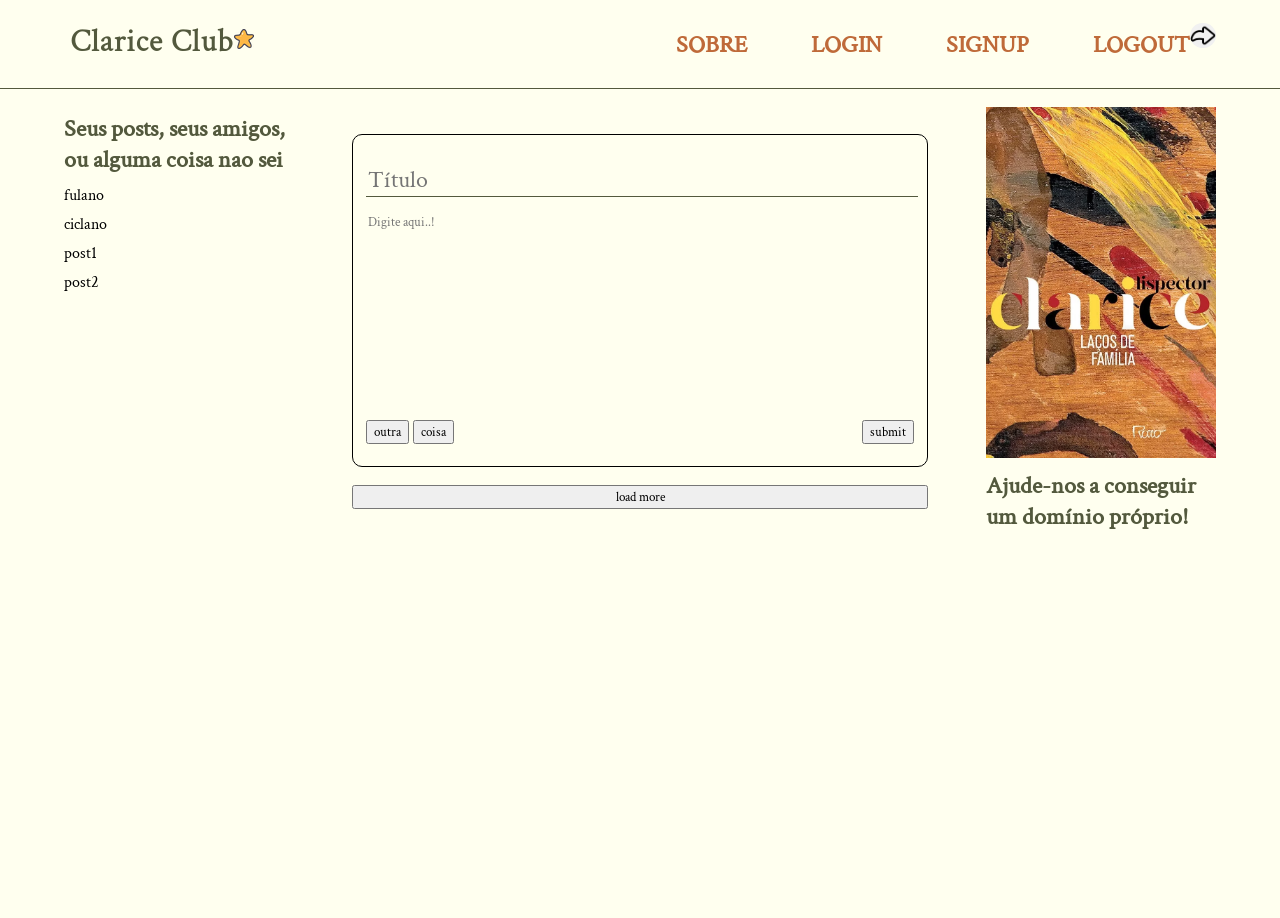
<file: index.html>
<!DOCTYPE html>
<html lang="pt-br">
<head>
    <link rel="stylesheet" href="index.css">
    <link rel="stylesheet" href="style.css">
    <meta charset="UTF-8">
    <meta name="viewport" content="width=device-width, initial-scale=1.0">
    <title>Clarice Club</title>
</head>

<body class="column">
    <header>
        <nav>
            <a href="index.html"><img src="assets/images/logo.png" alt=""></a>
            <div class="line">
                <div class="line links">
                    <h2><a href="about.html">SOBRE</a></h2>
                    <h2><a href="login.html">LOGIN</a></h2>
                    <h2><a href="signup.html">SIGNUP</a></h2>
                    <h2><a id="logout" href="">LOGOUT</a></h2>
                </div>
                <div>
                    <img id="profile-pic" src="assets/images/reply.png" alt="">
                </div>
            </div>
        </nav>
    </header>

    <main class="line">
        <aside id="something">
            <h1>Seus posts, seus amigos, ou alguma coisa nao sei</h1>
            <p>fulano</p>
            <p>ciclano</p>
            <p>post1</p>
            <p>post2</p>
        </aside>

        <section id="mainsection" class="column">
            <section id="forum">
                <div id="type" class="column">
                    <label for="start-topic-title" style="display: none;">Título do tópico</label>
                    <input placeholder="Título" id="start-topic-title" name="start-topic-title" type="text">
                    <label for="start-topic" style="display: none;">Inicie um tópico</label>
                    <textarea placeholder="Digite aqui..!" id="start-topic"></textarea>
                    <div id="type-foot" class="line">
                        <div>
                            <button>outra</button>
                            <button>coisa</button>
                        </div>
                        <div>
                            <button id="topic-submit">submit</button>
                        </div>
                    </div>
                </div>
                <!-- JS pesquisa os tópicos e os põe aqui -->
            </section>
            <button id="load-more">load more</button>
        </section>

        <aside id="something2">
            <img src="assets/images/book.webp" alt="">
            <h1>Ajude-nos a conseguir um domínio próprio!</h1>
        </aside>
    </main>

    <footer>
        <!-- Nada ainda -->
    </footer>

    <script type="module" src="index.js"></script>
    <script type="module" src="script.js"></script>
</body>
</file>
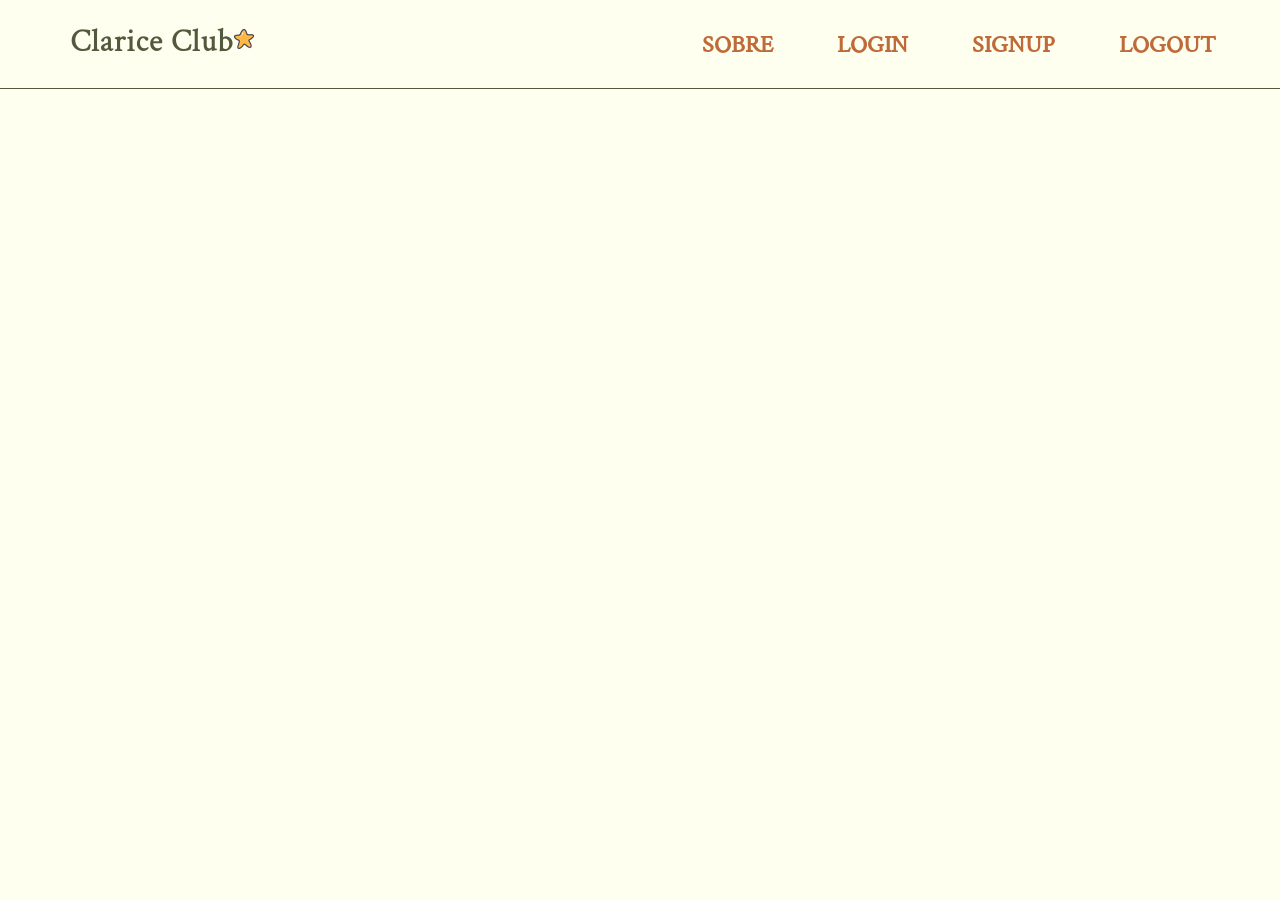
<file: about.html>
<!DOCTYPE html>
<html lang="en">
<head>
    <meta charset="UTF-8">
    <meta name="viewport" content="width=device-width, initial-scale=1.0">
    <link rel="stylesheet" href="style.css">
    <title>Sobre</title>
</head>

<body>
    <header>
        <nav>
            <a href="index.html"><img src="assets/images/logo.png" alt=""></a>
            <div class="line links">
                <h2><a href="about.html">SOBRE</a></h2>
                <h2><a href="login.html">LOGIN</a></h2>
                <h2><a href="signup.html">SIGNUP</a></h2>
                <h2><a id="logout" href="">LOGOUT</a></h2>
            </div>
        </nav>
    </header>

    <script type="module" src="script.js"></script>
</body>
</html>
</file>
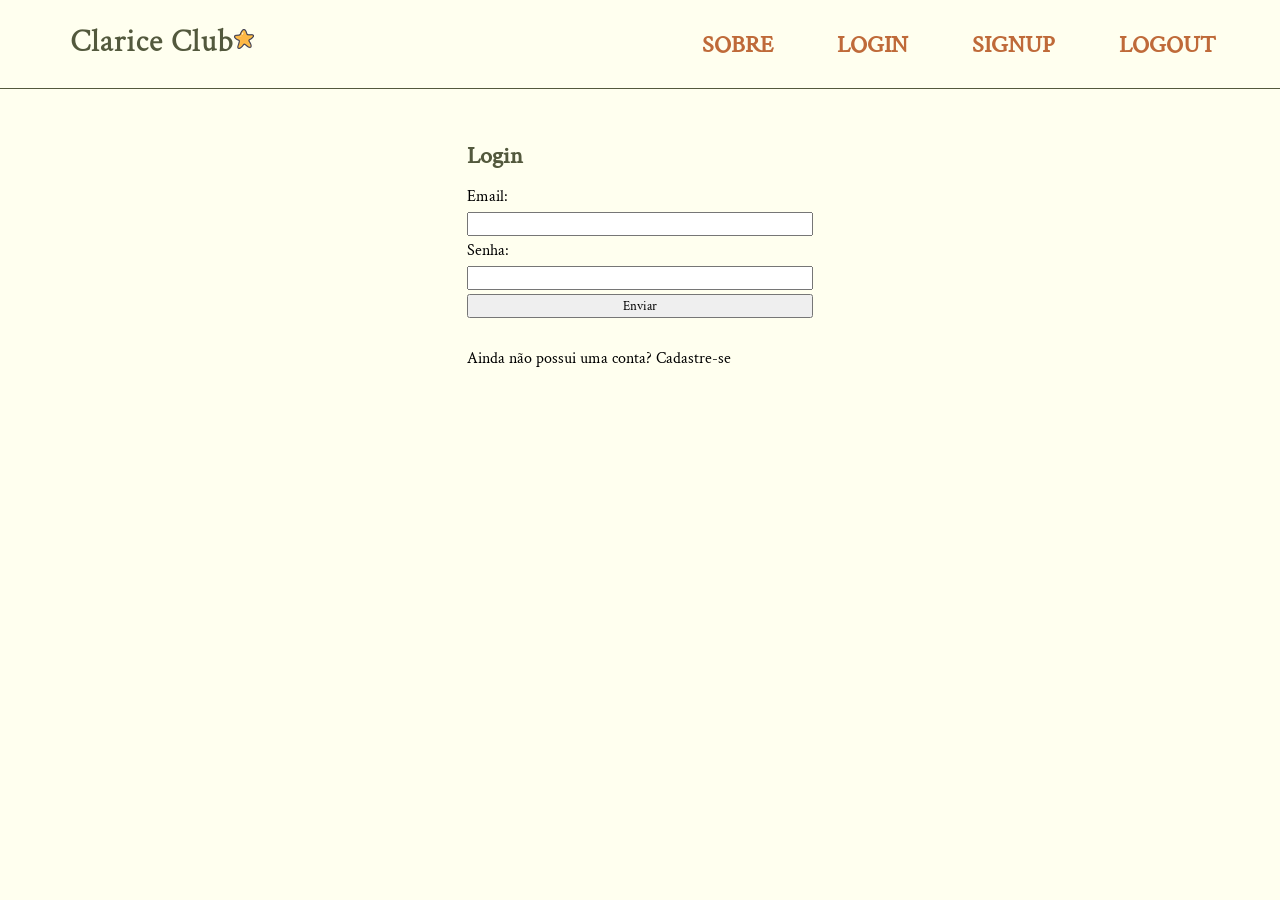
<file: login.html>
<!DOCTYPE html>
<html lang="pt-br">
<head>
    <link rel="stylesheet" href="style.css">
    <link rel="stylesheet" href="loginandsignup.css">
    <meta charset="UTF-8">
    <meta name="viewport" content="width=device-width, initial-scale=1.0">
    <title>Clarice Club</title>
</head>

<body>
    <header>
        <nav>
            <a href="index.html"><img src="assets/images/logo.png" alt=""></a>
            <div class="line links">
                <h2><a href="about.html">SOBRE</a></h2>
                <h2><a href="login.html">LOGIN</a></h2>
                <h2><a href="signup.html">SIGNUP</a></h2>
                <h2><a id="logout" href="">LOGOUT</a></h2>
            </div>
        </nav>
    </header>

    <main class="line">
        <section class="column">
            <h1>Login</h1>
            <form class="column">
                <label for="email">Email:</label>
                <input type="email" name="email" id="email">
                <label for="password">Senha:</label>
                <input type="password" name="password" id="password">
                <button type="submit">Enviar</button>
            </form>
            <p id="success"></p>
            <p>Ainda não possui uma conta? <a href="signup.html">Cadastre-se</a></p>
        </section>
    </main>

    <script type="module" src="login.js"></script>
    <script type="module" src="script.js"></script>

</body>
</file>
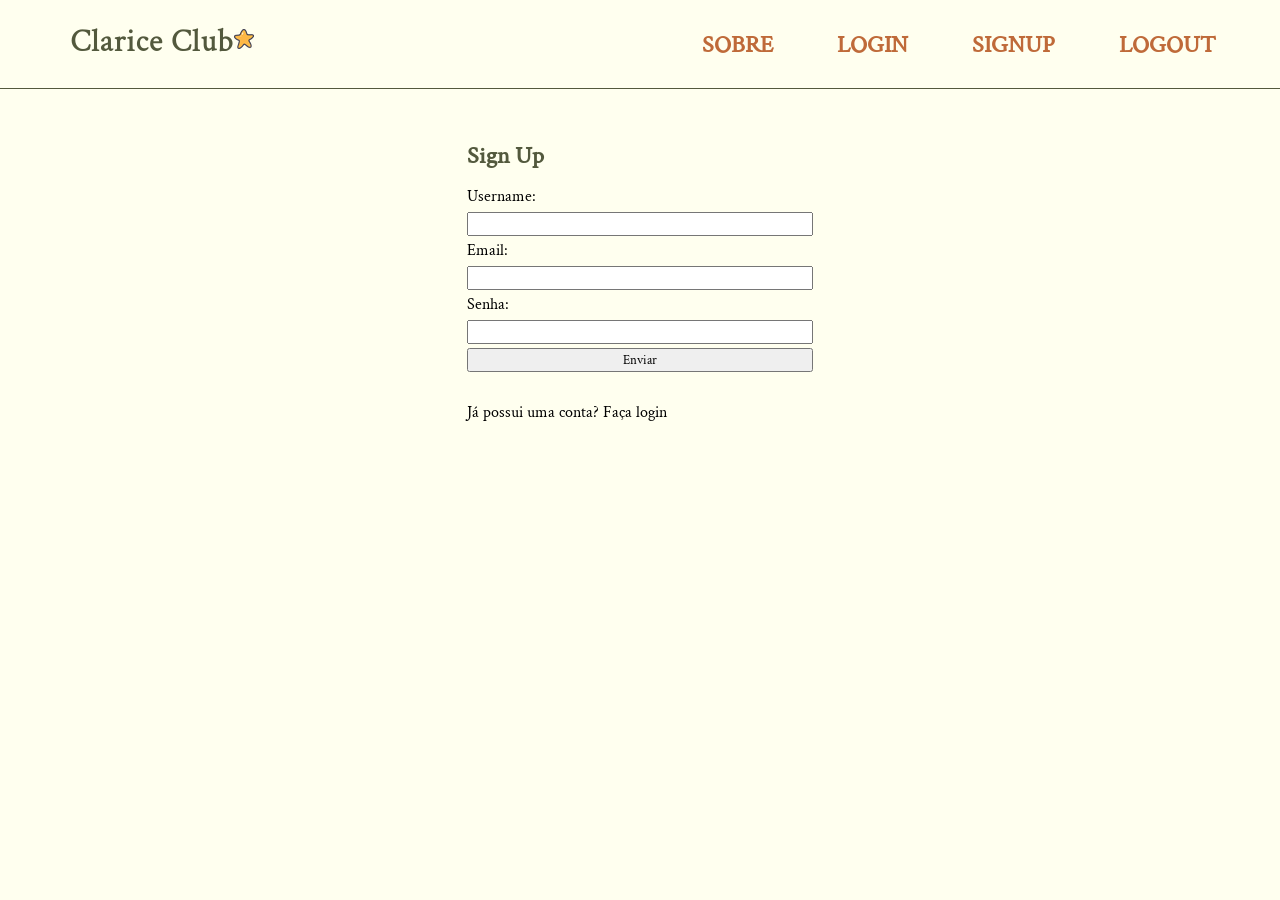
<file: signup.html>
<!DOCTYPE html>
<html lang="pt-br">
<head>
    <link rel="stylesheet" href="style.css">
    <link rel="stylesheet" href="loginandsignup.css">
    <meta charset="UTF-8">
    <meta name="viewport" content="width=device-width, initial-scale=1.0">
    <title>Clarice Club</title>
</head>

<body>
    <header>
        <nav>
            <a href="index.html"><img src="assets/images/logo.png" alt=""></a>
            <div class="line links">
                <h2><a href="about.html">SOBRE</a></h2>
                <h2><a href="login.html">LOGIN</a></h2>
                <h2><a href="signup.html">SIGNUP</a></h2>
                <h2><a id="logout" href="">LOGOUT</a></h2>
            </div>
        </nav>
    </header>

    <main class="line">
        <section class="column">
            <h1>Sign Up</h1>
            <form class="column">
                <label for="username">Username:</label>
                <input type="text" name="username" id="username">
                <label for="email">Email:</label>
                <input type="email" name="email" id="email">
                <label for="password">Senha:</label>
                <input type="password" name="password" id="password">
                <button type="submit">Enviar</button>
            </form>
            <p id="success"></p>
            <p>Já possui uma conta? <a href="login.html">Faça login</a></p>
        </section>
    </main>

    <script type="module" src="signup.js"></script>
    <script type="module" src="script.js"></script>
</body>
</file>
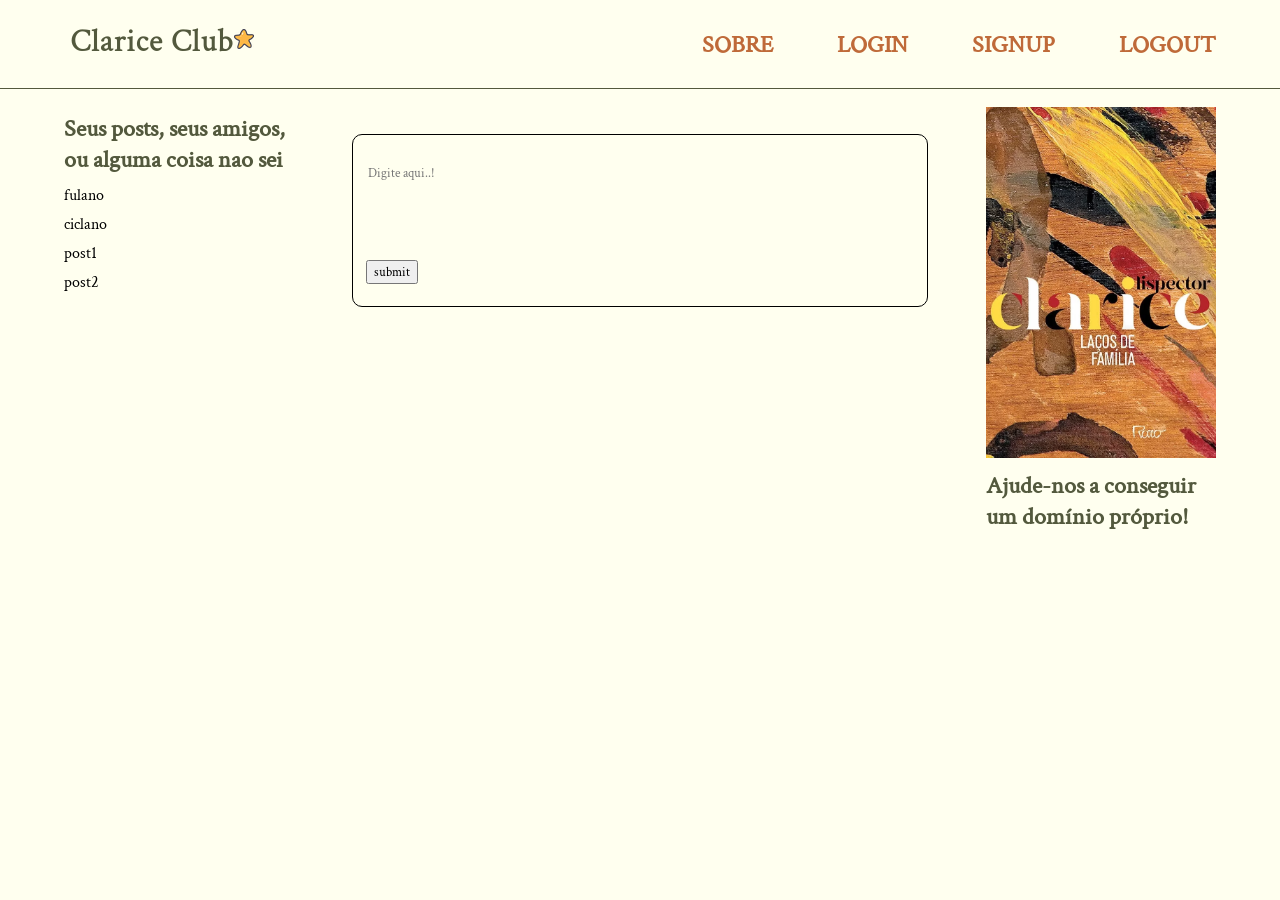
<file: topic.html>
<!DOCTYPE html>
<html lang="pt-br">
<head>
    <meta charset="UTF-8">
    <link rel="stylesheet" href="topic.css">
    <link rel="stylesheet" href="style.css">
    <title>Clarice Club</title>
</head>
<body>
    <header>
        <nav>
            <a href="index.html"><img src="assets/images/logo.png" alt=""></a>
            <div class="line links">
                <h2><a href="about.html">SOBRE</a></h2>
                <h2><a href="login.html">LOGIN</a></h2>
                <h2><a href="signup.html">SIGNUP</a></h2>
                <h2><a id="logout" href="">LOGOUT</a></h2>
            </div>
        </nav>
    </header>

    <main class="line">
        <aside id="something">
            <h1>Seus posts, seus amigos, ou alguma coisa nao sei</h1>
            <p>fulano</p>
            <p>ciclano</p>
            <p>post1</p>
            <p>post2</p>
        </aside>

        <section id="mainsection">
            <section id="forum">
                <!-- JS pesquisa o topico e suas respostas e os põe aqui -->
            </section>
            <div id="type" class="column">
                <label for="new-reply" style="display: none;">Escreva uma resposta</label>
                <textarea placeholder="Digite aqui..!" id="new-reply"></textarea>
                <div id="type-foot" class="line">
                    <button id="submit-reply">submit</button>
                </div>
            </div>
        </section>

        <aside id="something2">
            <img src="assets/images/book.webp" alt="">
            <h1>Ajude-nos a conseguir um domínio próprio!</h1>
        </aside>
    </main>

    <footer>
        <!-- Nada ainda -->
    </footer>

    <script type="module" src="topic.js"></script>
    <script type="module" src="script.js"></script>
</body>
</html>
</file>
<file: index.css>
#start-topic, #start-topic-title {
    margin-top: 1.5vh;
    resize: none;
    border: none;
    background-color: transparent;
    width: 100%;
}
#start-topic {
    flex: 1;
}
#start-topic-title {
    height: 2rem;
    border-bottom: 0.05vh solid #53593D;
    font-size: 1.5rem;
}
#start-topic:focus, #start-topic-title:focus {
    outline: none;
    box-shadow: none;
}
#mainsection::-webkit-scrollbar {
    display: none;
}
.topico {
    margin-bottom: 2vh;
    border: 1px;
    border-color: black;
    border-style: solid;
    border-radius: 10px;
    padding: 1.5vh 1vw;
}
#type {
    height: 19rem;
}
</file>
<file: style.css>
/*  =======================================
    --------------- GENERAL --------------- 
    ======================================= */

/* --------------- FONTS --------------- */

@font-face {
    font-family: minecraft;
    src: url("assets/fonts/Minecraft.ttf");
}
@font-face {
    font-family: crimson;
    src: url("assets/fonts/Crimson/CrimsonText-Regular.ttf");
}
* {
    font-family: crimson, sans-serif;
    margin: 0;
}
body {
    background-color: #FFFFEF;
    height: 100vh;
    overflow: hidden;
}
h1, h2, p {
    padding: 0.25em 0;
}
h1 {
    color: #53593D;
}
h2 {
    color: #BF6A39;
}
nav {
    height: auto;
    display: flex;
    padding: 2.5vh 5vw;
    justify-content: space-between;
    align-items: center;
    border-bottom: 0.1vh solid #53593D;
}
main, footer {
    padding: 0 5vw;
}
img {
    width: 100%;
}
a {
    text-decoration: none;
    color: inherit;
}
a:hover {
    color: #F2B441;
}
main {
    flex: 1;
    justify-content: space-between;
    min-height: 0;
}

/* --------------- SPECIFIC --------------- */

.line {
    display: flex;
    flex-direction: row;
}
.column {
    display: flex;
    flex-direction: column;
}
.links {
    gap: 5vw;
}
.text-right {
    text-align: right;
}
.display-none {
    display: none;
}

#profile-pic {
    border-radius: 50%;
    width: 2vw;
}

#littlestar {
    height: 20px;
    width: 20px;
    transform: translateX(-10vw);
}

#something, #something2 {
    padding-top: 3vh;
    width: 20%;
}

#mainsection {
    padding-top: 3vh;
    width: 50%;
    overflow-y: auto;
}
#something, #something2 {
    padding-top: 0;
    height: 100%;
}

.topico, #type, .reply {
    margin-bottom: 2vh;
    border: 1px;
    border-color: #53593D;
    border-style: solid;
    border-radius: 10px;
}
.topico, #type, .reply {
    padding: 1.5vh 1vw;
}
.reply {
    flex: 1;
}

#type-foot {
    flex: 0;
    justify-content: space-between;
    margin-bottom: 1vh;
}
#type, #something, #something2 {
    margin-top: 2vh;
}
#type {
    margin-bottom: 2vh;
    border: 1px;
    border-color: black;
    border-style: solid;
    border-radius: 10px;
    padding: 1.5vh 1vw;
}
</file>
<file: loginandsignup.css>
main {
    margin-top: 5vh;
    justify-content: center;
    flex: 1;
}
main section {
    width: 30%;
    gap: 1vh;
}
form {
    gap: 0.5vh;
}
</file>
<file: topic.css>
.topico, #something, #something2 {
    margin-top: 2vh;
}

.replyImg {
    width: 10%;
}

#new-reply {
    margin-top: 1.5vh;
    resize: none;
    border: none;
    background-color: transparent;
    width: 100%;
}
#new-reply{
    flex: 1;
}
#new-reply:focus {
    outline: none;
    box-shadow: none;
}
#type {
    height: 9rem;
}
</file>
